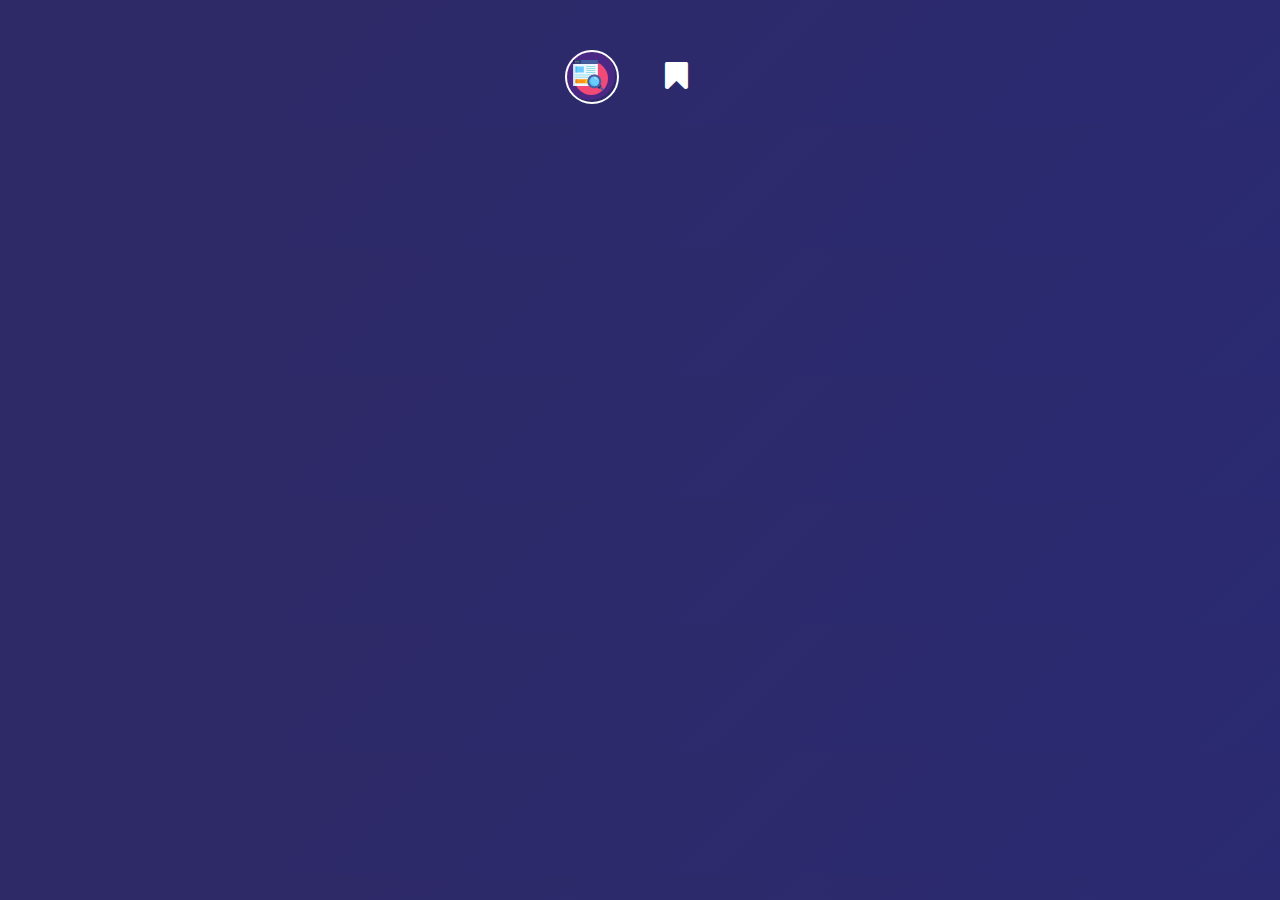
<file: index.html>
<!DOCTYPE html>
<html lang="en">
  <head>
    <meta charset="UTF-8" />
    <meta name="viewport" content="width=device-width, initial-scale=1.0" />
    <title>Github Finder</title>
    <link
      href="https://maxcdn.bootstrapcdn.com/font-awesome/4.7.0/css/font-awesome.min.css"
      rel="stylesheet"
      integrity="sha384-wvfXpqpZZVQGK6TAh5PVlGOfQNHSoD2xbE+QkPxCAFlNEevoEH3Sl0sibVcOQVnN"
      crossorigin="anonymous"
    />
    <link rel="shortcut icon" href="images/favicon-16x16-dunplab-manifest-18418.png">
    <link rel="manifest" href="manifest.json">
    <link rel="stylesheet" href="style.css" />
    <link rel="stylesheet" href="search.css" />
  </head>
  <body>
    <div class="search">
      <img src="search.svg" alt="search" class="search-icon" />
      <a href="" class="bookmark"
        ><i class="fa fa-bookmark fa-2x bookmark-header"></i
      ></a>

      <div>
        <form id="form">
          <input
            type="text"
            name="name"
            id="name"
            placeholder=""
            autocomplete="off"
          />
        </form>
      </div>
      <p class="search-hint">Hit enter to Search</p>
    </div>

    <div class="profile-card"></div>

    <div class="favorites"></div>
    <script src="github.js"></script>

    <script src="bookMark.js"></script>
    <script src="ui.js"></script>
    <script src="search.js"></script>
  </body>
</html>
</file>
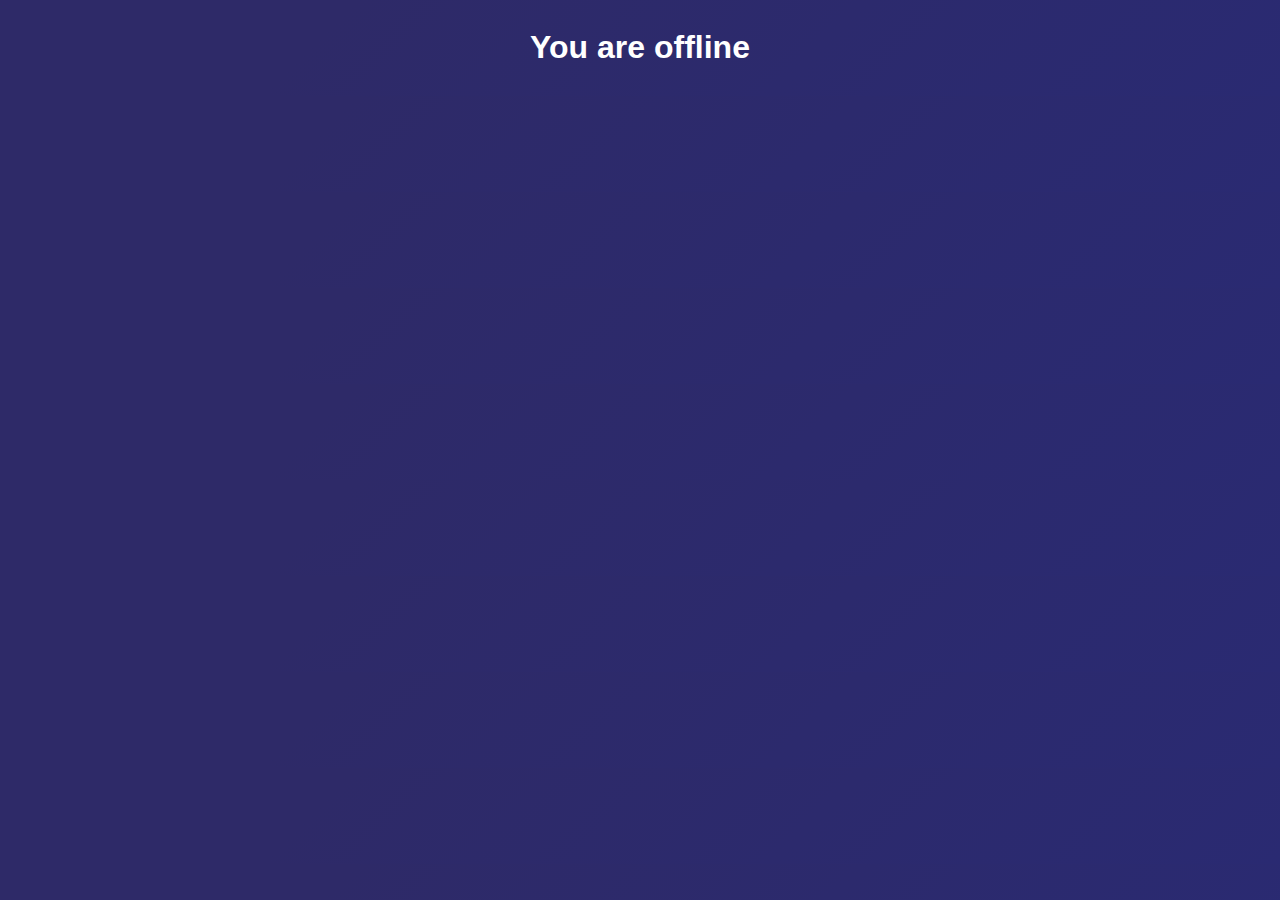
<file: offline.html>
<!DOCTYPE html>
<html lang="en">
  <head>
    <meta charset="UTF-8" />
    <meta name="viewport" content="width=device-width, initial-scale=1.0" />
    <title>Github Finder</title>

    <link
      rel="shortcut icon"
      href="images/favicon-16x16-dunplab-manifest-18418.png"
    />
    <link rel="manifest" href="manifest.json" />
    <link rel="stylesheet" href="style.css" />
  </head>
  <body style="background-color: #2a2a72">
    <h1 class="offline" style="color: white">You are offline</h1>
  </body>
</html>
</file>
<file: style.css>
@import url("https://fonts.googleapis.com/css2?family=Poppins:wght@200;400;600&display=swap");

* {
  box-sizing: border-box;
}

body {
  background-color: #2a2a72;
  background-image: linear-gradient(315deg, #2a2a72 0%, #2e2a68 74%);
  font-family: "Poppins", sans-serif;

  display: flex;
  flex-direction: column;
  align-items: center;
  justify-content: center;
}

.profile-card {
  background-color: #4c2885;
  background-image: linear-gradient(315deg, #4c2885 0%, #4c11ac 100%);
  border-radius: 20px;
  box-shadow: 0 5px 10px rgba(154, 160, 185, 0.05),
    0 15px 40px rgba(0, 0, 0, 0.1);
  max-width: 800px;
  display: flex;
  align-items: top;
  padding: 3rem;
}

.profile-photo img {
  width: 150px;
  height: 150px;
  border-radius: 50%;
  border: 10px solid #2a2a72;
}

.profile-info {
  display: flex;
  flex-direction: column;
  align-items: left;
  margin-left: 2rem;
  text-align: left;
  color: #eee;
}

.userName {
  margin: 0;
}

.bio {
  margin: 15px 0;
}

.info {
  margin-bottom: 15px;
}

.profile-info ul {
  display: flex;
  justify-content: space-between;
  list-style: none;
  padding: 0;
  max-width: 400px;
}

.profile-info ul li {
  display: flex;
  align-items: center;
  margin-right: 1rem;
}

.profile-info ul li strong {
  font-size: 0.9rem;
  margin-left: 0.5rem;
}

.repo {
  background-color: #2a2a72;
  border-radius: 5px;
  color: white;
  text-decoration: none;
  display: inline-block;
  font-size: 0.7rem;
  padding: 0.25rem 0.5rem;
  margin-right: 0.5rem;
  margin-bottom: 0.5rem;
  font-weight: 400;
}

@media (max-width: 450px) {
  .profile-card {
    max-width: 350px;
    flex-direction: column;
    padding: 1rem;
  }
  .profile-photo {
    display: flex;
    justify-content: center;
  }
  .profile-info {
    margin-left: 0;
  }
}

.header {
  display: flex;
  justify-content: space-between;
}

.add-bookmark i {
  color: white;
  cursor: pointer;
}

.favorite {
  background-color: #4c2885;
  background-image: linear-gradient(315deg, #4c2885 0%, #4c11ac 100%);
  border-radius: 20px;
  box-shadow: 0 5px 10px rgba(154, 160, 185, 0.05),
    0 15px 40px rgba(0, 0, 0, 0.1);
  max-width: 400px;
  display: flex;
  align-items: center;
  justify-content: space-between;
  padding: 0.2rem;
  margin: 1rem 0;
}

.fav-photo {
  width: 50px;
  height: 50px;
  border-radius: 50%;
  border: 5px solid #2a2a72;
}

.fav-name {
  margin: 0 0.5rem 0 0.5rem;
  color: #eee;
  text-decoration: none;
  cursor: pointer;
}

.remove {
  color: #fc036b;
  margin-right: 1rem;
  cursor: pointer;
}
</file>
<file: search.css>
* {
  padding: 0;
  margin: 0;
  box-sizing: border-box;
}

body {
  display: flex;
  justify-content: center;
  align-content: center;
}

#name {
  width: 50px;
  border-radius: 100vh;
  height: 50px;
  margin-top: 50px;
  font-size: 20px;
  padding: 10px;
  transition: width 1s;
  background-color: #4c2885;
  color: white;
  font-family: inherit;
  border: none;
  z-index: 1;
}

#name:focus {
  outline: none;
}
#name::placeholder {
  color: #bbb;
}

#name.selected {
  width: 400px;
  padding-left: 50px;
  cursor: text;
}

.search-icon {
  width: 35px;
  cursor: pointer;
  margin: 60px 0px 0 8px;
  position: absolute;
}

.bookmark {
  position: absolute;
  color: white;
  margin: 60px 0px 0 100px;
}

.bookmark.hide {
  display: none;
}

.search-icon.selected {
  cursor: default;
}

.search-hint {
  visibility: hidden;
}

.search-hint.selected {
  visibility: visible;
  margin: 10px 0 20px 15px;
  color: #bbb;
  animation: search-hit-anim 2s forwards;
}

@keyframes search-hit-anim {
  from {
    opacity: 0;
  }
  to {
    opacity: 0.5;
  }
}

.search::before {
  content: "";
  width: 50px;
  height: 50px;
  border: 2px solid white;
  position: absolute;
  border-radius: 50%;
  margin-top: 50px;
  animation: ripple 1s 3 forwards;
}

@keyframes ripple {
  from {
    transform: scale(1);
  }
  to {
    transform: scale(1.5);
    opacity: 0;
  }
}

@media (max-width: 450px) {
  #name.selected {
    width: 350px;
  }
}
</file>
